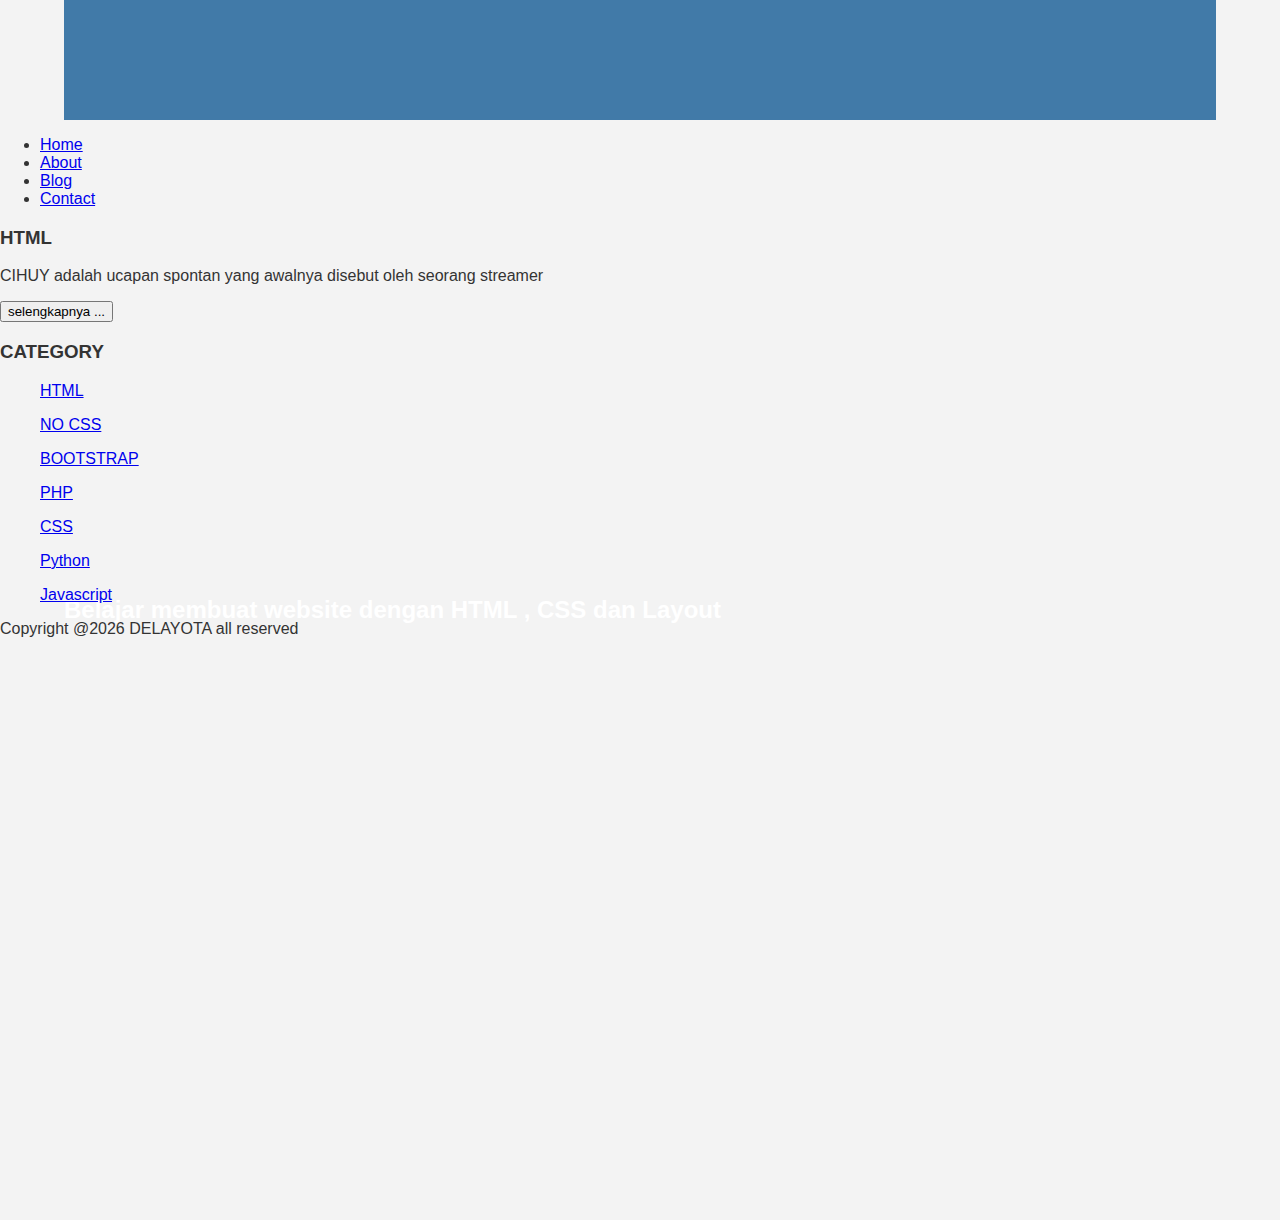
<file: index.html>
<DOCTYPE HTML>

<HTML> 
  <head>
     <title>
       Tahuy
     </title>
     <link rel="stylesheet" href="style.css">
  </head>
  <body>
   <div class="header">
       <div class="jarak">
       <h2>Belajar membuat website dengan HTML , CSS dan Layout</h2>
       </div>
   </div>
  <div class="menu">
           <ul>
                 <li><a href="index.html">Home</a></li>
                 <li><a href="About.html">About</a></li>
                 <li><a href="Blog.html">Blog</a></li>
                 <li><a href="#">Contact</a></li>
           </ul>
  </div>
                 <H3>HTML</H3>
                 <P>CIHUY adalah ucapan spontan yang awalnya disebut oleh seorang streamer </p>
                 <button>selengkapnya ...</button>
           </ul>

           <H3>CATEGORY</H3>
           <ul>
                 <p><a href="3" >HTML</a></p>
                 <p><a href="3" >NO CSS</a></p>
                 <p><a href="3" >BOOTSTRAP</a></p>
                 <p><a href="3" >PHP</a></p>
                 <p><a href="3" >CSS</a></p>
                 <p><a href="3" >Python</a></p>
                 <p><a href="3" >Javascript</a></p>
           </ul>
                 <p>Copyright @2026 DELAYOTA all reserved</p>




  </body>       

</HTML>
</file>
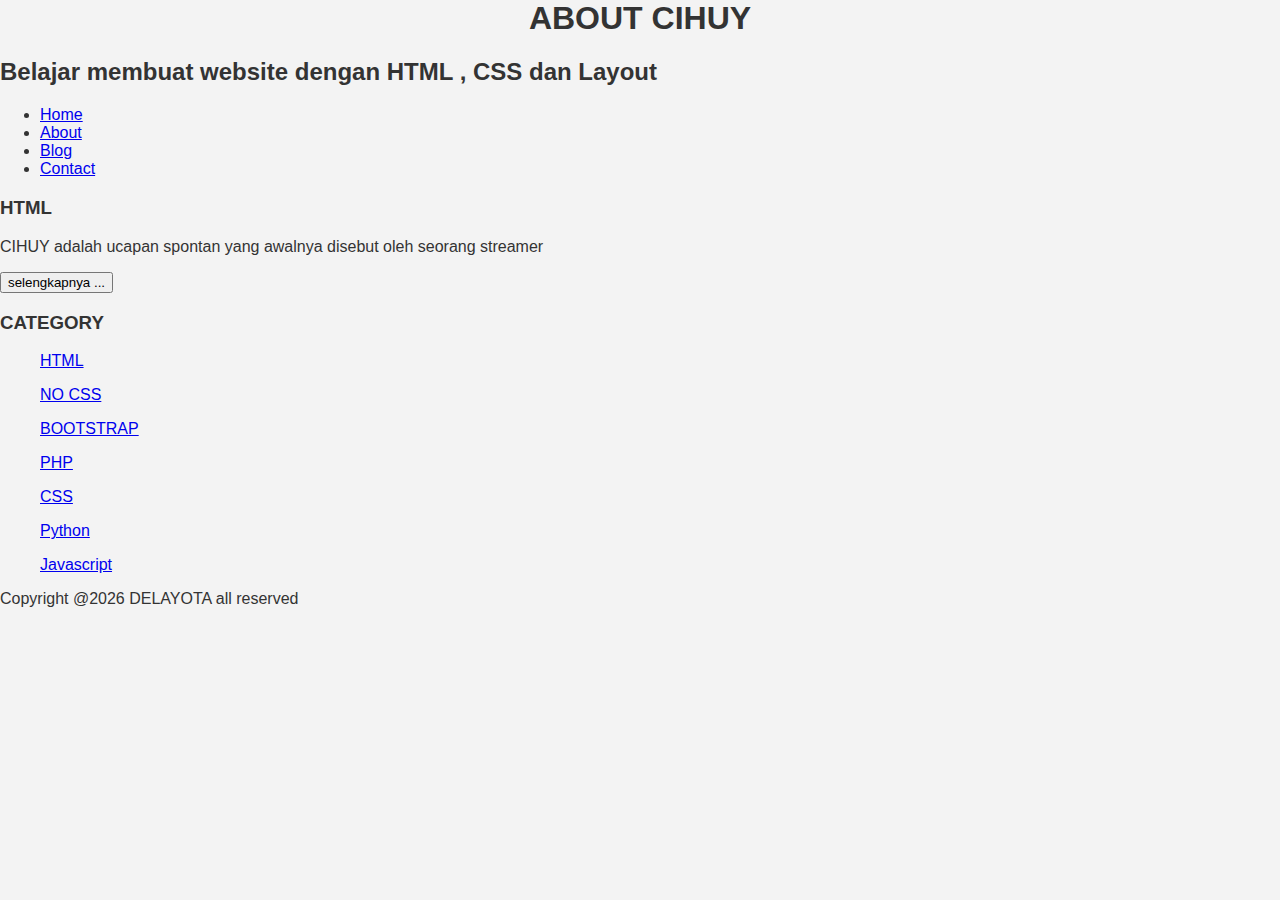
<file: About.html>
<DOCTYPE HTML>

<HTML> 
  <head>
     <title>
       Tahuy
     </title>
     <link rel="stylesheet" href="style.css">
  </head>
  <body>
     <H1>
     <H1 style="text-align: center;">
       ABOUT CIHUY
     </H1>
     <H2>Belajar membuat website dengan HTML , CSS dan Layout</H2>
           <ul>
                 <li><a href="index.html">Home</a></li>
                 <li><a href="About.html">About</a></li>
                 <li><a href="Blog.html">Blog</a></li>
                 <li><a href="#">Contact</a></li>
           </ul>
                 <H3>HTML</H3>
                 <P>CIHUY adalah ucapan spontan yang awalnya disebut oleh seorang streamer </p>
                 <button>selengkapnya ...</button>
           </ul>

           <H3>CATEGORY</H3>
           <ul>
                 <p><a href="3" >HTML</a></p>
                 <p><a href="3" >NO CSS</a></p>
                 <p><a href="3" >BOOTSTRAP</a></p>
                 <p><a href="3" >PHP</a></p>
                 <p><a href="3" >CSS</a></p>
                 <p><a href="3" >Python</a></p>
                 <p><a href="3" >Javascript</a></p>
           </ul>
                 <p>Copyright @2026 DELAYOTA all reserved</p>



  </body>       
</HTML>
</file>
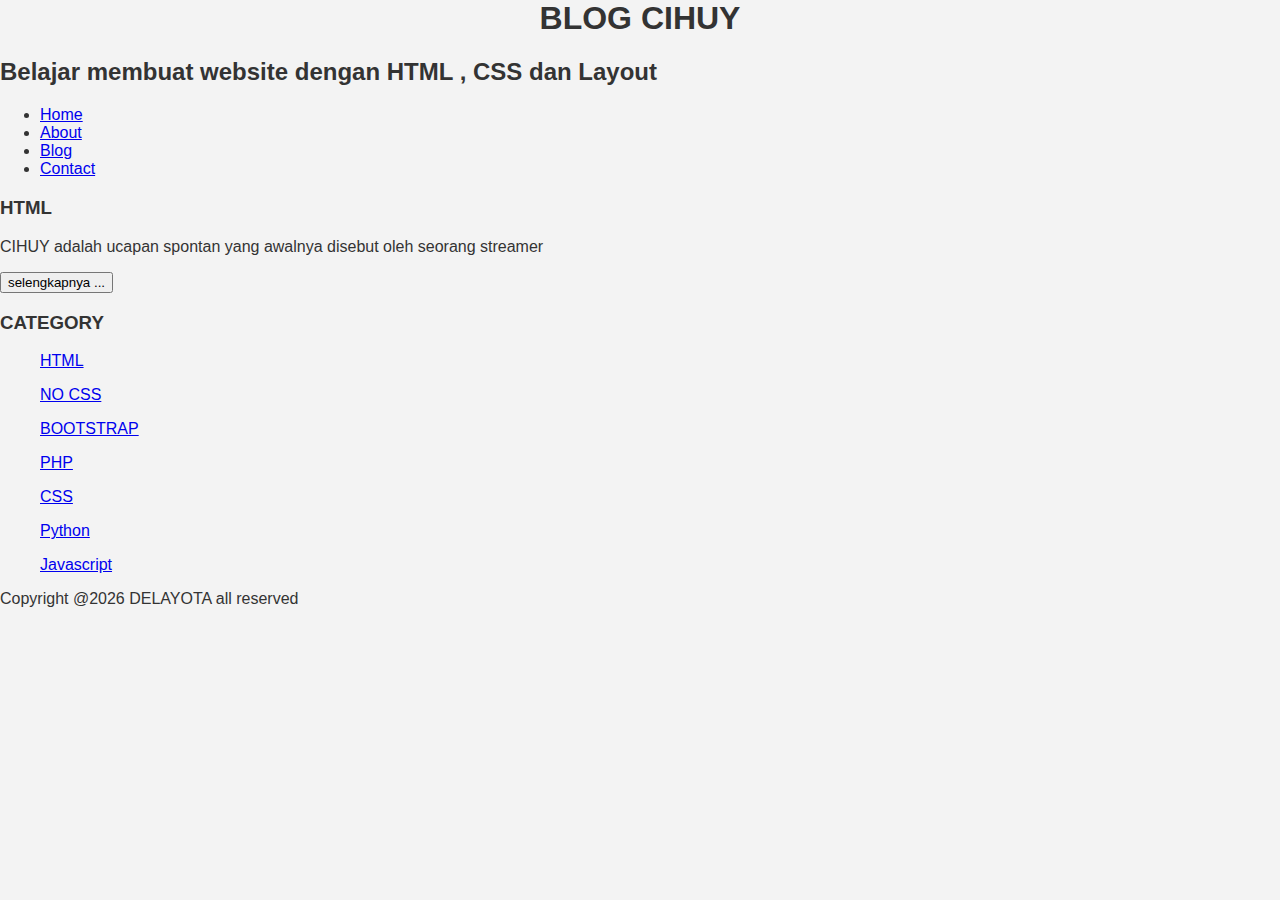
<file: Blog.html>
<DOCTYPE HTML>

<HTML> 
  <head>
     <title>
       Tahuy
     </title>
     <link rel="stylesheet" href="style.css">
  </head>
  <body>
     <H1>
     <H1 style="text-align: center;">
       BLOG CIHUY
     </H1>
     <H2>Belajar membuat website dengan HTML , CSS dan Layout</H2>
           <ul>
                 <li><a href="index.html">Home</a></li>
                 <li><a href="About.html">About</a></li>
                 <li><a href="Blog.html">Blog</a></li>
                 <li><a href="#">Contact</a></li>
           </ul>
                 <H3>HTML</H3>
                 <P>CIHUY adalah ucapan spontan yang awalnya disebut oleh seorang streamer </p>
                 <button>selengkapnya ...</button>
           </ul>

           <H3>CATEGORY</H3>
            <ul>
                 <p><a href="3" >HTML</a></p>
                 <p><a href="3" >NO CSS</a></p>
                 <p><a href="3" >BOOTSTRAP</a></p>
                 <p><a href="3" >PHP</a></p>
                 <p><a href="3" >CSS</a></p>
                 <p><a href="3" >Python</a></p>
                 <p><a href="3" >Javascript</a></p>
           </ul>
                 <p>Copyright @2026 DELAYOTA all reserved</p>



  </body>       
</HTML>
</file>
<file: style.css>
body
{
  background-color:skyblue;

}
body{
    background:#f3f3f3;
    color:#333;
    width:100%;
    font-family:sans-serif;
    margin:0 auto;
}

.header{
    width:90%;
    margin:auto;
    height:120px;
    line-height:1220px;
    background:#417aa8;
    color:#fff;
}
</file>
